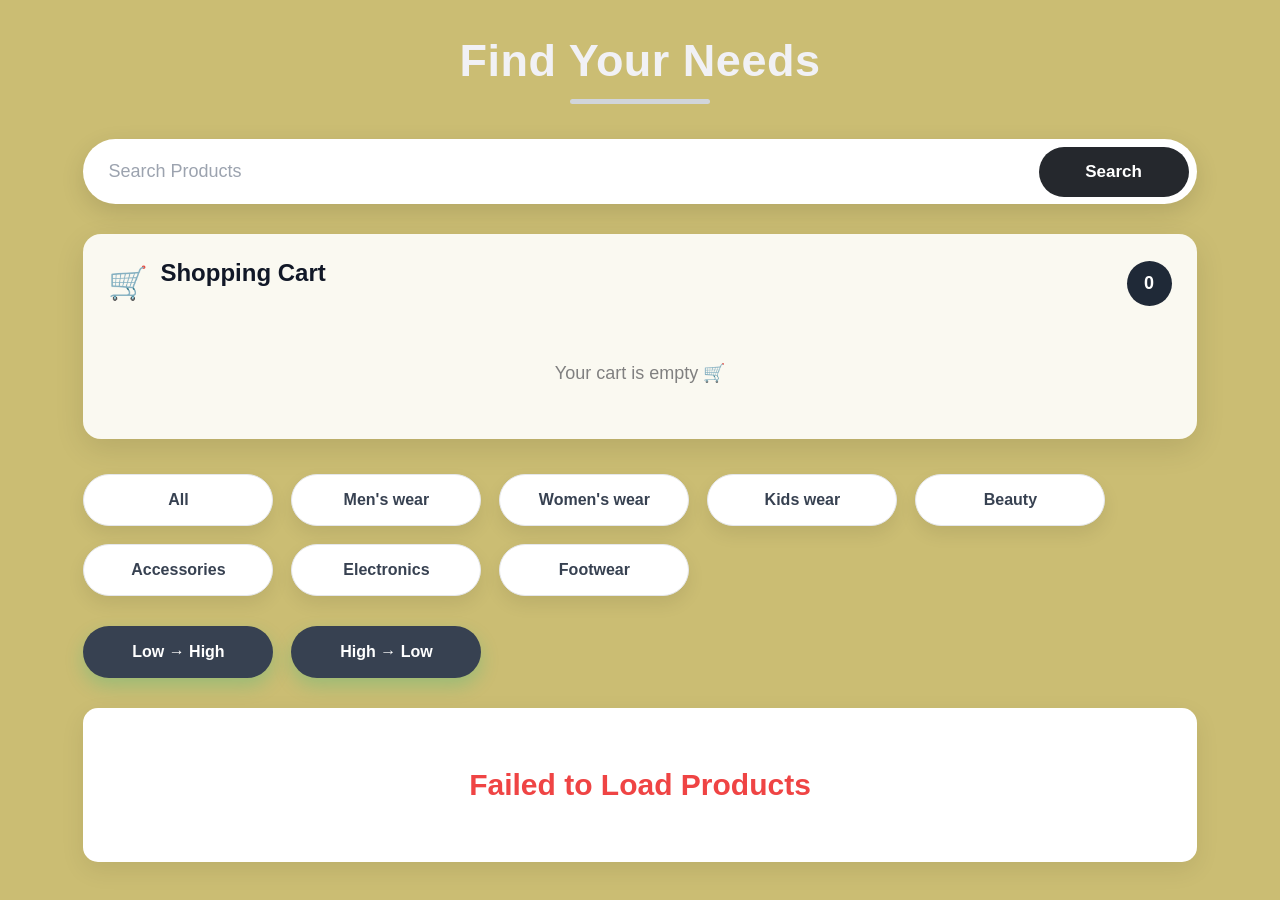
<file: index.html>
<!DOCTYPE html>
<html lang="en">
<head>
    <meta charset="UTF-8">
    <meta name="viewport" content="width=device-width, initial-scale=1.0">
    <title>Document</title>
    <link rel="stylesheet" href="./style.css">
    
</head>
<body>

    <!-- <script src="./script.js">

    </script>
    <script src="./task2.js">
        
    </script>
    <script src="./task3.js">

    </script>
    <script src="./task4.js">
    </script>
    <script src="./task5.js">
    </script> -->
    <!-- <script src="./task6.js">
    </script> -->
    <!-- <script src="./task7.js">
    </script> -->
    <!-- <script src="./task8.js">
    </script> -->

    <div class="container">

    <h1>Find Your Needs </h1>

     <!------------------------- Task 1 ------------------------->

    <div class="searchbox">
        <input type="text" id="search" placeholder="Search Products">
        <button id="Button">Search </button>
    </div>

  <!--------------------------------Task 5 ------------------------------->

    <div id="cartItems">
    <div class="cart-title">
        <div class="cart-left">
            <span class="cart-icon">🛒</span>
            <h3>Shopping Cart</h3>
        </div>
        <div id="cartCount">0</div>
    </div>
</div>

        <!--------------Task 2 ------------------------->

    <div class="categories">
        <button class="category-btn" data-category="all">All</button>
        <button class="category-btn" data-category="men's wear"> Men's wear</button>
        <button class="category-btn" data-category="women's wear">Women's wear</button>
        <button class="category-btn" data-category="kids wear">Kids wear</button>
        <button class="category-btn" data-category="Beauty">Beauty</button>
        <button class="category-btn" data-category="Accessories">Accessories</button>
        <button class="category-btn" data-category="electronics">Electronics</button>
        <button class="category-btn" data-category="Footwear">Footwear</button>
        
    </div>
    
    <!--------------- Task 3 --------------->

    <div class="sort-buttons">
        <button id="lowToHigh">Low → High</button>
        <button id="highToLow">High → Low</button>
    </div>

    <div id="productList" class="products"></div>
</div>

<!------------------------------Task 4 Modal -------------------------------->

<div id="modal" class="modal">
    <div class="modal-content">
        <span id="close">&times;</span>
        <img id="modalImage" alt="Product Image">
        <h2 id="modalTitle"></h2>
        <p id="modalDescription"></p>
        <h3 id="modalPrice"></h3>
        <p id="modalCategory"></p>
        <p id="modalRating"></p>
    </div>
</div>
 <script src="./finaltask.js"></script>
</body>
</html>
</file>
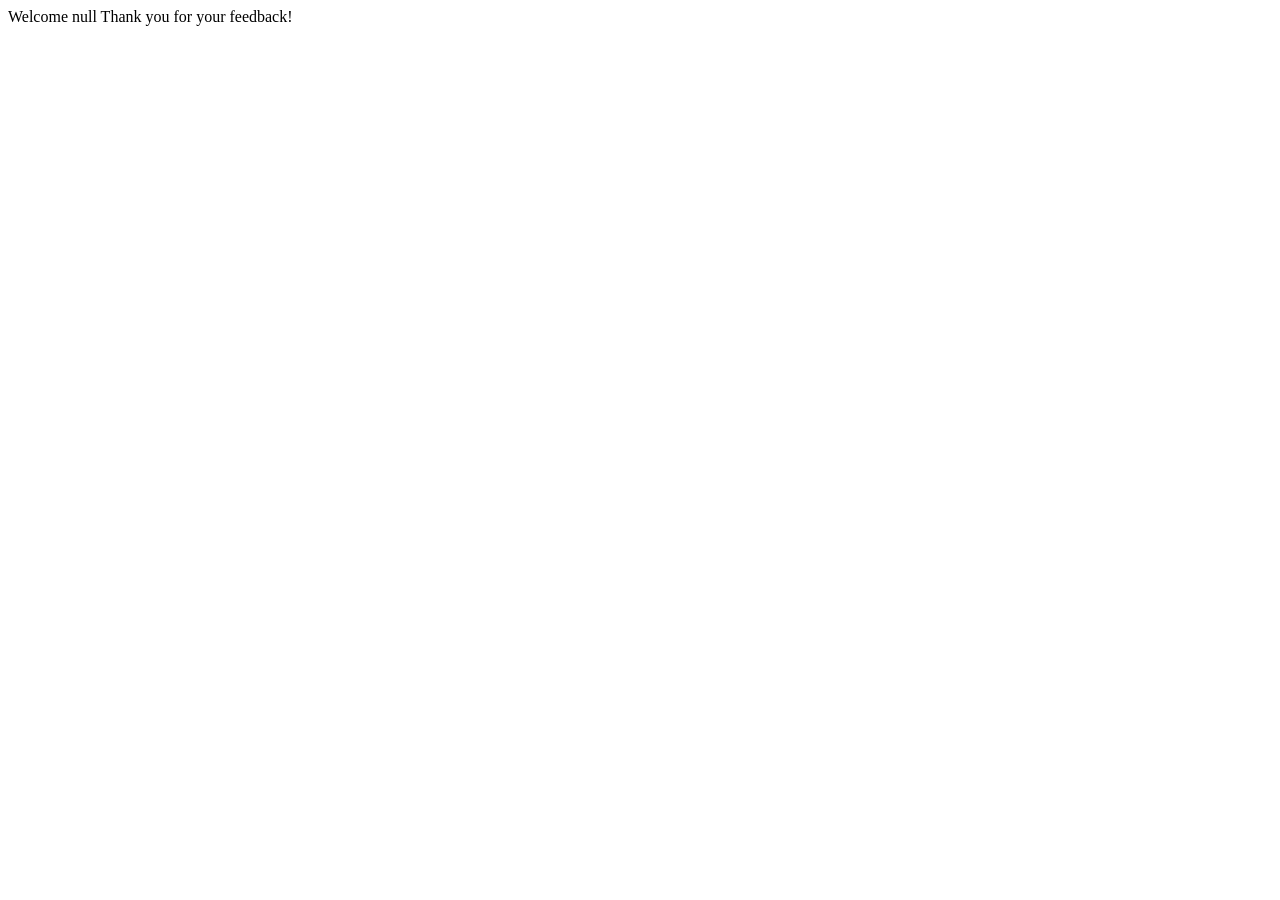
<file: intex.html>
<!DOCTYPE html>
<html lang="en">
<head>
    <meta charset="UTF-8">
    <meta name="viewport" content="width=device-width, initial-scale=1.0">
    <title>Document</title>
    
</head>
<body>
    <script src="./script.js">

    </script>
    <script src="./task2.js"></script>
</body>
</html>
</file>
<file: style.css>
*{
    margin:0;
    padding:0;
    box-sizing:border-box;
    font-family:"Poppins",Arial,Helvetica,sans-serif;
}
body{
    background:#cbbd73;
    min-height:100vh;
    padding:35px;
}
.container{
    width:92%;
    max-width:1400px;
    margin:auto;
}
h1{
    text-align:center;
    font-size:45px;
    font-weight:700;
    color:#f1f1f5;
    margin-bottom:35px;
    letter-spacing:.5px;
    position:relative;
}
h1::after{
    content:"";
    width:140px;
    height:5px;
    background:#d1d5db;
    display:block;
    margin:12px auto 0;
    border-radius:10px;
}
.searchbox{
    position:relative;
    width:100%;
    margin-bottom:30px;
    border-radius: 50px;
}
#search{
    width:100%;
    height:65px;
    border:none;
    outline:none;
    border-radius:50px;
    background:#fff;
    padding:0 170px 0 25px;
    font-size:18px;
    color:#374151;
    box-shadow:0 8px 25px rgba(0,0,0,.12);
    transition:.3s;
}
#search:focus{
    box-shadow:0 10px 30px rgba(37,99,235,.25);
}
#search::placeholder{
    color:#9ca3af;
}
#Button{
    position:absolute;
    top:50%;
    right:8px;
    transform:translateY(-50%);
    width:150px;
    height:50px;
    border:none;
    border-radius:50px;
    cursor:pointer;
    font-size:17px;
    font-weight:600;
    color:#fff;
    background:#25282d;
    transition:.3s;
}
#Button:hover{
    background:#111827;
    transform:translateY(-50%) scale(1.05);
    box-shadow:0 8px 20px rgba(31,41,55,.30);
}
.categories{
    display:flex;
    flex-wrap:wrap;
    gap:18px;
    margin-bottom:30px;
}
.category-btn{
    min-width:190px;
    height:52px;
    border:1px solid #e5e7eb;
    border-radius:50px;
    background:#ffffff;
    color:#374151;
    font-size:16px;
    font-weight:600;
    cursor:pointer;
    box-shadow:0 8px 18px rgba(0,0,0,.08);
    transition:.3s;
}
.category-btn:hover{
     background:#1f2937;
    color:white;
    transform:translateY(-5px);
    box-shadow:0 15px 30px rgba(37,99,235,.30);
}
.category-btn:active{
    transform:scale(.97);
}
.sort-buttons{
    display:flex;
    gap:18px;
    margin-bottom:30px;
    flex-wrap:wrap;
}
.sort-buttons button{
    min-width:190px;
    height:52px;
    border:none;
    border-radius:50px;
   background:#374151;
    color:#fff;
    font-size:16px;
    font-weight:600;
    cursor:pointer;
    box-shadow:0 8px 18px rgba(16,185,129,.25);
    transition:.3s;
}

.sort-buttons button:hover{
    transform:translateY(-5px);
    box-shadow:0 15px 30px rgba(16,185,129,.35);
    background:#111827;
}

.sort-buttons button:active{
    transform:scale(.97);
}
.cart-title{
    display:flex;
    justify-content:space-between;
    align-items:center;
    margin-bottom:25px;
}

.cart-left{
    display:flex;
    align-items:center;
    gap:12px;
}

.cart-icon{
    font-size:32px;
}

.cart-title h3{
    font-size:34px;
    font-weight:700;
    color:#1f2937;
}

#cartCount{
    width:45px;
    height:45px;
    display:flex;
    justify-content:center;
    align-items:center;
    border-radius:50%;
    background:#1f2937;
    color:#fff;
    font-size:18px;
    font-weight:bold;
}
#cartItems{
    background:rgba(255,255,255,.90);
    backdrop-filter:blur(10px);
    border-radius:18px;
    padding:25px;
    margin-bottom:35px;
    box-shadow:0 10px 30px rgba(0,0,0,.10);
}
#cartItems h3{
    font-size:24px;
    margin-bottom:20px;
    color:#111827;
}
.cart-item{
    display:flex;
    justify-content:space-between;
    align-items:center;
    padding:18px 0;
    border-bottom:1px solid #e5e7eb;
}
.cart-item h4{
    font-size:18px;
    color:#111827;
    margin-bottom:6px;
}
.cart-item p{
    color:#6b7280;
    font-size:15px;
}
.cart-right{
    display:flex;
    flex-direction:column;
    align-items:flex-end;
    gap:12px;
}
.grand-total{
    margin-top:25px;
    text-align:right;
    font-size:26px;
    color:#16a34a;
    font-weight:bold;
}
.checkout-btn{
    width:100%;
    margin-top:20px;
    padding:15px;
    border:none;
    border-radius:50px;
    background:#22c55e;
    color:#fff;
    font-size:18px;
    font-weight:600;
    cursor:pointer;
    transition:.3s;
}
.checkout-btn:hover{
    background:#16a34a;
    transform:translateY(-3px);
    box-shadow:0 12px 25px rgba(22,163,74,.30);
}
.delete-btn{
    padding:8px 18px;
    border:none;
    border-radius:8px;
    background:#ef4444;
    color:#fff;
    cursor:pointer;
    font-weight:600;
    transition:.3s;
}
.delete-btn:hover{
    background:#dc2626;
    transform:scale(1.05);
}
.products{
    display:grid;
    grid-template-columns:repeat(auto-fit,minmax(280px,1fr));
    gap:30px;
}
.product{
    background:#ffffff;
    border-radius:20px;
    padding:22px;
    display:flex;
    flex-direction:column;
    align-items:center;
    box-shadow:0 10px 30px rgba(0,0,0,.08);
    transition:all .35s ease;
    overflow:hidden;
    position:relative;
    cursor:pointer;
}
.product:hover{
    transform:translateY(-12px);
    box-shadow:0 20px 40px rgba(0,0,0,.18);
}
.product::before{
    content:"";
    position:absolute;
    top:0;
    left:0;
    width:100%;
    height:6px;
    background:#e5e7eb;
}
.product img{
    width:170px;
    height:200px;
    object-fit:contain;
    margin-bottom:20px;
    transition:.35s;
}
.product:hover img{
    transform:scale(1.12) rotate(-2deg);
}
.product h3{
    font-size:18px;
    font-weight:600;
    color:#111827;
    text-align:center;
    line-height:1.5;
    height:85px;
    overflow:hidden;
    margin-bottom:15px;
}
.product p{
    font-size:28px;
    font-weight:bold;
    color:#16a34a;
    margin-bottom:20px;
}
.product button{
    width:100%;
    padding:14px;
    border:none;
    border-radius:50px;
    background:#111827;
    color:#fff;
    font-size:16px;
    font-weight:600;
    cursor:pointer;
    margin-top:auto;
    transition:.3s;
}
.product button:hover{
    background:#374151;
    transform:translateY(-3px);
    box-shadow:0 12px 25px rgba(37,99,235,.35);
}
.modal{
    display:none;
    position:fixed;
    inset:0;
    background:rgba(0,0,0,.65);
    justify-content:center;
    align-items:center;
    backdrop-filter:blur(5px);
    z-index:1000;
}
.modal-content{
    width:600px;
    max-width:90%;
    background:#fff;
    border-radius:20px;
    padding:30px;
    text-align:center;
    position:relative;
    animation:popup .35s ease;
}
@keyframes popup{
    from{
        transform:scale(.8);
        opacity:0;
    }
    to{
        transform:scale(1);
        opacity:1;
    }

}
.modal-content img{
    width:240px;
    height:240px;
    object-fit:contain;
    margin-bottom:20px;
}
.modal-content h2{
    color:#111827;
    margin-bottom:15px;
}
.modal-content p{
    color:#4b5563;
    line-height:1.8;
    margin-bottom:10px;
}
#modalPrice{
    font-size:28px;
    color:#2563eb;
    margin:15px 0;
}
#close{
    position:absolute;
    top:15px;
    right:20px;
    font-size:32px;
    cursor:pointer;
    color:#ef4444;
    transition:.3s;
}
#close:hover{
    transform:rotate(90deg);
}
.no-product{
    grid-column:1/-1;
    text-align:center;
    font-size:30px;
    color:#ef4444;
    padding:60px;
    background:#fff;
    border-radius:15px;
    box-shadow:0 8px 25px rgba(0,0,0,.08);
}
@media(max-width:768px){
    h1{
        font-size:34px;
    }
    .searchbox{
        display:flex;
        flex-direction:column;
        gap:12px;
    }
    #search{
        padding:0 20px;
    }
    #Button{
        position:static;
        transform:none;
        width:100%;
        height:50px;
    }
    .categories,
    .sort-buttons{
        justify-content:center;
    }
    .category-btn,
    .sort-buttons button{
        width:100%;
    }
    .cart-item{
        flex-direction:column;
        align-items:flex-start;
        gap:15px;
    }
    .cart-right{
        align-items:flex-start;
    }
}
</file>
